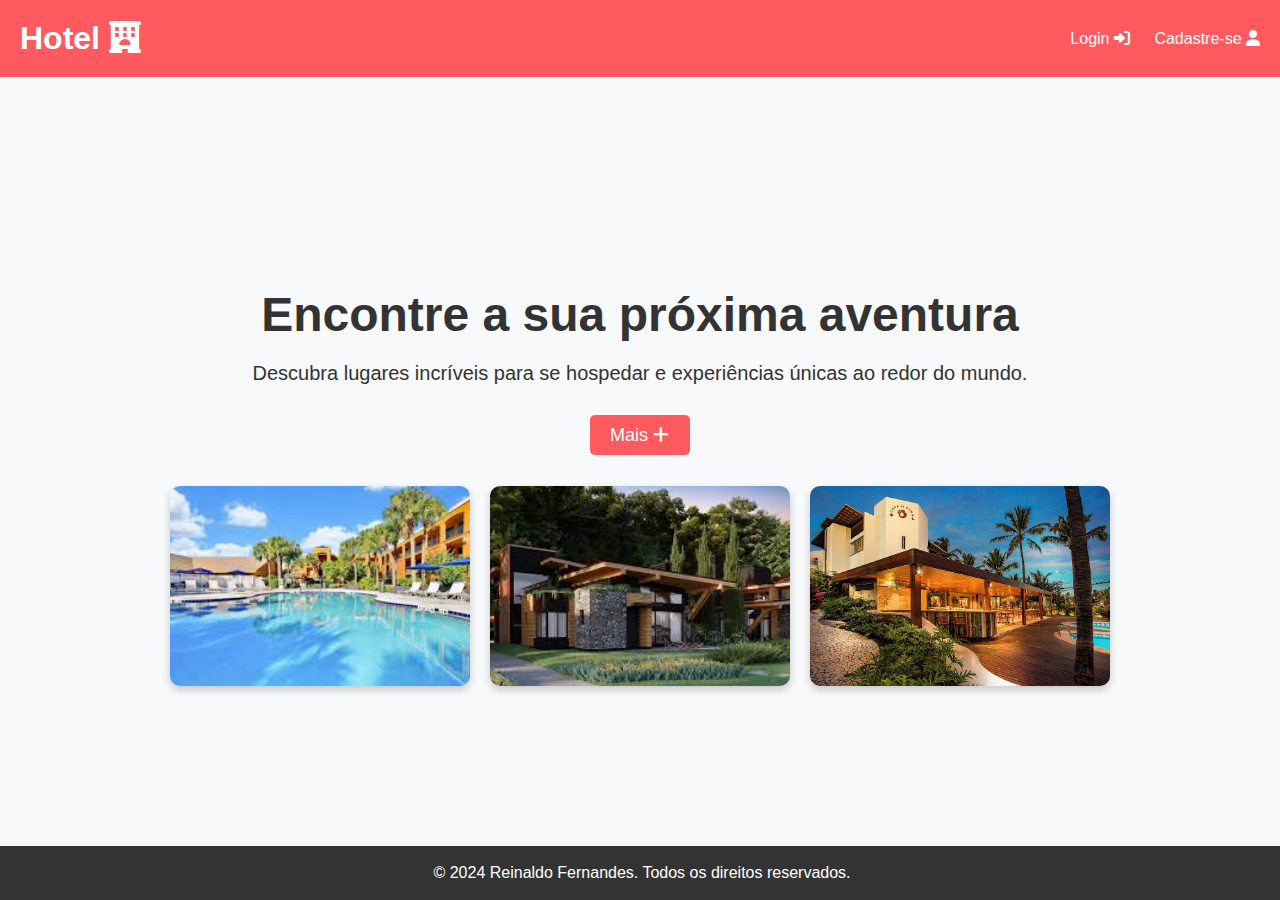
<file: Hotel/index.html>
<!DOCTYPE html>
<html lang="pt-br">
<head>
    <meta charset="UTF-8">
    <meta name="viewport" content="width=device-width, initial-scale=1.0">
    <title>Hotel - Bem-vindo</title>
    <link rel="stylesheet" href="style.css">
    <link rel="stylesheet" href="https://cdnjs.cloudflare.com/ajax/libs/font-awesome/6.0.0-beta3/css/all.min.css">
</head>
<body>
    <header class="header">
        <div class="logo">
            <h1>Hotel <i class="fas fa-hotel"></i></h1>
        </div>
        <nav class="nav">
            <a href="/login/login.html"> Login <i class="fas fa-sign-in-alt"></i></a>
            <a href="/cadastro/cadatro.html"> Cadastre-se <i class="fas fa-user"></i></a>
        </nav>
    </header>
    
    <main class="main">
        <section class="hero">
            <h2>Encontre a sua próxima aventura</h2>
            <p>Descubra lugares incríveis para se hospedar e experiências únicas ao redor do mundo.</p>
            <a href="#" id="toggleButton" class="btn-primary">Mais <i class="fas fa-plus"></i></a>
            <p id="toggleText" style="display:none;">Aqui você pode encontrar os melhores hotéis, chalés e casas de estadia. Faça sua reserva hoje e viva experiências inesquecíveis!</p>
        </section>

        <!-- Seção para os Cards -->
        <section class="cards-section">
            <div class="card">
                <img src="download.jfif" alt="Hotel" class="card-img">
                <div class="card-info">
                  <h2>Nome do Hotel</h2>
                  <p>Descrição breve do hotel.</p>
                </div>
            </div>
            
            <div class="card">
                <img src="images.jfif" alt="Hotel" class="card-img">
                <div class="card-info">
                  <h2>Nome do Hotel</h2>
                  <p>Descrição breve do hotel.</p>
                </div>
            </div>

            <div class="card">
                <img src="1dddc4f7.jpg" alt="Hotel" class="card-img">
                <div class="card-info">
                  <h2>Nome do Hotel</h2>
                  <p>Descrição breve do hotel.</p>
                </div>
            </div>
        </section>
    </main>

    <footer class="footer">
        <p>&copy; 2024 Reinaldo Fernandes. Todos os direitos reservados.</p>
    </footer>

    <script src="script.js"></script>
</body>
</html>
</file>
<file: Hotel/style.css>
body {
    font-family: Arial, sans-serif;
    background-color: #f8f9fa;
    color: #333;
    margin: 0;
    padding: 0;
}

.logo:hover{
    transform: scale(1.1);
}

.header {
    background-color: #ff5a5f;
    color: #fff;
    padding: 20px;
    display: flex;
    justify-content: space-between;
    align-items: center;
}

.header .logo h1 {
    margin: 0;
}

.nav a {
    color: #fff;
    margin-left: 20px;
    text-decoration: none;
    font-size: 16px;
}

.main {
    display: flex;
    flex-direction: column;
    justify-content: center;
    align-items: center;
    min-height: calc(100vh - 160px);
    padding: 20px;
}

.hero {
    text-align: center;
    margin-bottom: 40px;
}

.hero h2 {
    font-size: 48px;
    margin-bottom: 20px;
}

.hero p {
    font-size: 20px;
    margin-bottom: 40px;
}

.btn-primary {
    background-color: #ff5a5f;
    color: #fff;
    padding: 10px 20px;
    text-decoration: none;
    border-radius: 5px;
    font-size: 18px;
}

.cards-section {
    display: flex;
    justify-content: center;
    gap: 20px;
    flex-wrap: wrap;
}

.card {
    position: relative;
    overflow: hidden;
    width: 300px;
    height: 200px;
    border-radius: 10px;
    box-shadow: 0 4px 8px rgba(0, 0, 0, 0.2);
    transition: transform 0.3s ease;
}

.card-img {
    width: 100%;
    height: 100%;
    object-fit: cover;
    transition: transform 0.3s ease;
}

.card:hover .card-img {
    transform: scale(1.1);
}

.card-info {
    position: absolute;
    bottom: 0;
    background: rgba(0, 0, 0, 0.5);
    color: white;
    width: 100%;
    text-align: center;
    padding: 10px;
    opacity: 0;
    transition: opacity 0.3s ease;
}

.card:hover .card-info {
    opacity: 1;
}



.footer {
    background-color: #333;
    color: #fff;
    text-align: center;
    padding: 2px;
    position: fixed;
    bottom: 0;
    width: 100%;
}
</file>
